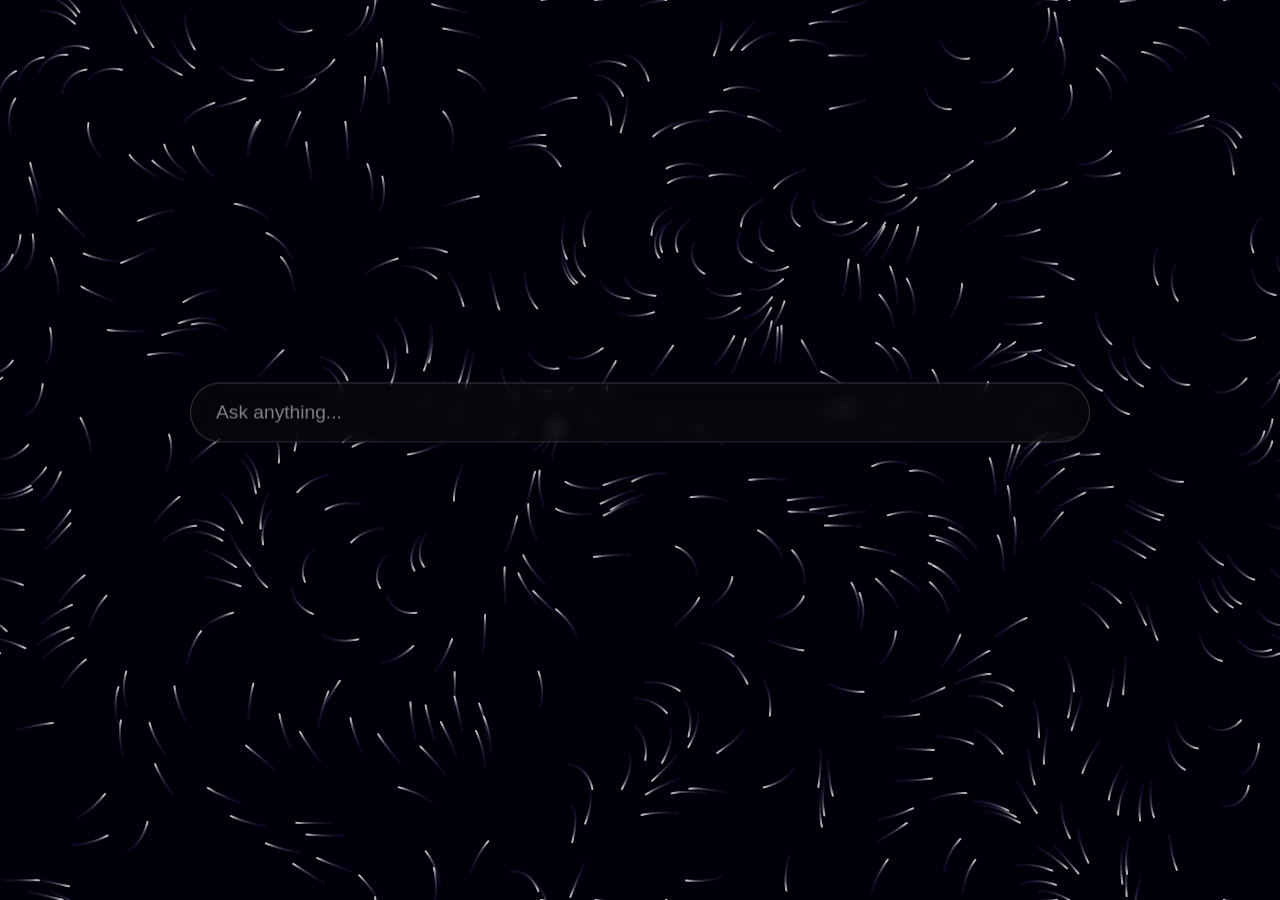
<file: index.html>
<!-- index.html (Static Version) -->
<!DOCTYPE html>
<html lang="en">

<head>
    <meta charset="UTF-8">
    <meta name="viewport" content="width=device-width, initial-scale=1.0">
    <title>Volcanic Flow UI</title>

    <link rel="preconnect" href="https://fonts.googleapis.com">
    <link rel="preconnect" href="https://fonts.gstatic.com" crossorigin>
    <link href="https://fonts.googleapis.com/css2?family=Alex+Brush&display=swap" rel="stylesheet">

    <!-- Use a relative path for the static site -->
    <link rel="stylesheet" href="/static/style.css?v=fontfix3">
    <!-- API Configuration -->
    <script src="/static/config.js?v=fontfix3"></script>
</head>

<body>
    <canvas id="background-canvas"></canvas>

    <div class="ui-container">
        <div class="input-wrapper">
            <input type="text" id="chat-input" placeholder="Ask anything...">
            <div class="glow-border"></div>
        </div>
        <div id="feedback-message"></div>
    </div>

    <!-- Use a relative path for the static site -->
    <script src="/static/script.js?v=fontfix3"></script>
</body>

</html>
</file>
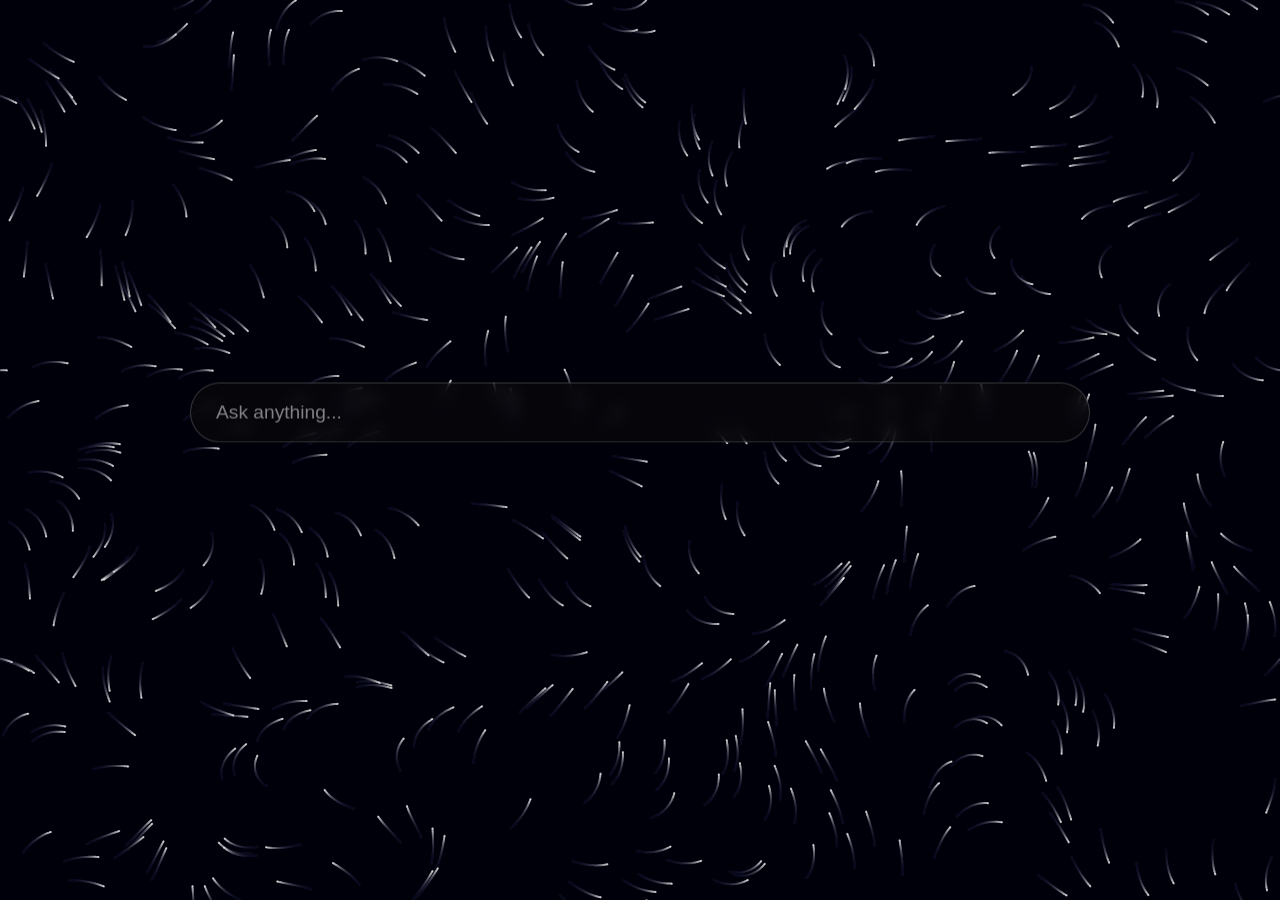
<file: public/index.html>
<!-- index.html (Static Version) -->
<!DOCTYPE html>
<html lang="en">

<head>
    <meta charset="UTF-8">
    <meta name="viewport" content="width=device-width, initial-scale=1.0">
    <title>Volcanic Flow UI</title>

    <link rel="preconnect" href="https://fonts.googleapis.com">
    <link rel="preconnect" href="https://fonts.gstatic.com" crossorigin>
    <link href="https://fonts.googleapis.com/css2?family=Alex+Brush&display=swap" rel="stylesheet">

    <!-- Use a relative path for the static site -->
    <link rel="stylesheet" href="static/style.css">
    <!-- API Configuration -->
    <script src="static/config.js"></script>
</head>

<body>
    <canvas id="background-canvas"></canvas>

    <div class="ui-container">
        <div class="input-wrapper">
            <input type="text" id="chat-input" placeholder="Ask anything...">
            <div class="glow-border"></div>
        </div>
        <div id="feedback-message"></div>
    </div>

    <!-- Use a relative path for the static site -->
    <script src="static/script.js"></script>
</body>

</html>
</file>
<file: static/style.css>
:root {
    --background-color: #0d1018;
    --line-color: rgba(230, 230, 230, 0.6);
    --accent-color: #EDFF00;
    --text-color: #ffffff;
    --selection-pink: #ff69b4;
    --feedback-font: 'Alex Brush', 'Segoe Script', 'Brush Script MT', 'Lucida Handwriting', cursive;
}

body[data-theme='ocean'] {
    --background-color: #021024;
    --line-color: rgba(122, 196, 222, 0.6);
    --accent-color: #72cce3;
}

body[data-theme='fire'] {
    --background-color: #1a0000;
    --line-color: rgba(255, 170, 0, 0.6);
    --accent-color: #ff4500;
}

body[data-theme='space'] {
    --background-color: #000000;
    --line-color: rgba(200, 160, 220, 0.6);
    --accent-color: #dda0dd;
}

* {
    box-sizing: border-box;
}

body {
    margin: 0;
    padding: 0;
    font-family: sans-serif;
    background-color: var(--background-color);
    color: var(--text-color);
    overflow: hidden;
    transition: background-color 0.5s ease;
}

::selection {
    background-color: var(--selection-pink);
    color: var(--background-color);
}

#background-canvas {
    position: fixed;
    top: 0;
    left: 0;
    width: 100%;
    height: 100%;
    z-index: -1;
    pointer-events: none;
    transform: translateZ(0);
    will-change: transform;
}

.ui-container {
    position: fixed;
    top: 50%;
    left: 50%;
    transform: translate(-50%, -50%);
    display: flex;
    flex-direction: column;
    align-items: center;
    padding: 20px;
    pointer-events: none;
    width: 100%;
}

.ui-container>* {
    pointer-events: auto;
}

@keyframes fade-in-up {
    from {
        opacity: 0;
        transform: translateY(20px);
    }
    to {
        opacity: 1;
        transform: translateY(0);
    }
}

.input-wrapper {
    position: relative;
    width: 100%;
    max-width: 900px;
    animation: fade-in-up 0.8s ease-out 0.2s forwards;
    opacity: 0;
}

#chat-input {
    width: 100%;
    padding: 18px 25px;
    font-size: 1.2em;
    color: var(--text-color);
    background-color: rgba(10, 10, 10, 0.5);
    backdrop-filter: blur(8px);
    -webkit-backdrop-filter: blur(8px);
    border: 1px solid rgba(255, 255, 255, 0.2);
    border-radius: 50px;
    outline: none;
    transition: all 0.3s ease;
    position: relative;
    z-index: 2;
}

#chat-input::placeholder {
    color: rgba(255, 255, 255, 0.5);
}

#chat-input:focus {
    border-color: transparent;
    box-shadow: none;
}

.glow-border {
    position: absolute;
    top: 0;
    left: 0;
    width: 100%;
    height: 100%;
    border-radius: 50px;
    opacity: 0;
    transition: opacity 0.3s cubic-bezier(0.4, 0, 0.2, 1);
    z-index: 1;
    will-change: opacity;
    pointer-events: none;
}

.input-wrapper.glowing .glow-border {
    opacity: 1;
    box-shadow: 0 0 20px #EDFF00, 0 0 40px #EDFF00, 0 0 60px #EDFF00;
}

#feedback-message {
    margin-top: 25px;
    font-family: var(--feedback-font);
    font-weight: 400;
    font-style: italic;
    font-size: 2.2em;
    color: var(--accent-color);
    min-height: 50px;
    width: 100%;
    max-width: 800px;
    transition: color 0.5s ease;
    text-align: center;
}

.carved-char {
    display: inline-block;
    font-family: var(--feedback-font);
    font-weight: 400;
    font-style: italic;
    opacity: 0;
    animation: carved-effect 0.5s forwards;
}

@keyframes carved-effect {
    from {
        opacity: 0;
        transform: scale(0.5);
    }
    to {
        opacity: 1;
        transform: scale(1);
    }
}

.smoky-char {
    display: inline-block;
    font-family: var(--feedback-font);
    font-weight: 400;
    font-style: italic;
    opacity: 0;
    animation: smoky-appear 1s cubic-bezier(0.4, 0, 0.2, 1) forwards;
}

@keyframes smoky-appear {
    0% {
        opacity: 0;
        transform: translateY(20px) scale(0.8);
    }
    100% {
        opacity: 1;
        transform: translateY(0px) scale(1);
    }
}


/* Optimize animations for better performance */

.smoky-char,
.carved-char {
    font-family: var(--feedback-font);
    font-weight: 400;
    font-style: italic;
    will-change: opacity, transform;
    backface-visibility: hidden;
    -webkit-font-smoothing: antialiased;
    text-shadow: 0 0 8px var(--accent-color);
    /* Static text shadow for carved chars is faster */
}

.smoky-char {
    text-shadow: none;
    /* smoky chars didn't have shadow originally, ensure none */
}


/* Mobile Optimization for 16:9 and 20:9 aspect ratios */

@media screen and (max-width: 768px) {
    .ui-container {
        position: fixed;
        bottom: 0;
        top: auto;
        left: 0;
        right: 0;
        transform: none;
        flex-direction: column-reverse;
        padding: 15px;
        padding-bottom: max(15px, env(safe-area-inset-bottom));
    }
    .input-wrapper {
        max-width: 100%;
    }
    #chat-input {
        padding: 15px 20px;
        font-size: 1.1em;
    }
    #feedback-message {
        margin-top: 0;
        margin-bottom: 20px;
        font-size: 1.8em;
        max-width: 100%;
        padding: 0 10px;
    }
}

@media screen and (max-width: 480px) {
    .ui-container {
        padding: 12px;
        padding-bottom: max(12px, env(safe-area-inset-bottom));
    }
    #chat-input {
        padding: 12px 18px;
        font-size: 1em;
    }
    #feedback-message {
        font-size: 1.5em;
        margin-bottom: 15px;
    }
}


/* Specific optimization for tall mobile screens (20:9 aspect ratio) */

@media screen and (max-width: 480px) and (min-aspect-ratio: 18/9) {
    .ui-container {
        padding: 20px 12px;
        padding-bottom: max(20px, env(safe-area-inset-bottom));
    }
    #feedback-message {
        margin-bottom: 30px;
    }
}
</file>
<file: public/static/style.css>
:root {
    --background-color: #0d1018;
    --line-color: rgba(230, 230, 230, 0.6);
    --accent-color: #EDFF00;
    --text-color: #ffffff;
    --selection-pink: #ff69b4;
    --feedback-font: 'Alex Brush', cursive;
}

body[data-theme='ocean'] {
    --background-color: #021024;
    --line-color: rgba(122, 196, 222, 0.6);
    --accent-color: #72cce3;
}

body[data-theme='fire'] {
    --background-color: #1a0000;
    --line-color: rgba(255, 170, 0, 0.6);
    --accent-color: #ff4500;
}

body[data-theme='space'] {
    --background-color: #000000;
    --line-color: rgba(200, 160, 220, 0.6);
    --accent-color: #dda0dd;
}

* {
    box-sizing: border-box;
}

body {
    margin: 0;
    padding: 0;
    font-family: sans-serif;
    background-color: var(--background-color);
    color: var(--text-color);
    overflow: hidden;
    transition: background-color 0.5s ease;
}

::selection {
    background-color: var(--selection-pink);
    color: var(--background-color);
}

#background-canvas {
    position: fixed;
    top: 0;
    left: 0;
    width: 100%;
    height: 100%;
    z-index: -1;
    pointer-events: none;
    transform: translateZ(0);
    will-change: transform;
}

.ui-container {
    position: fixed;
    top: 50%;
    left: 50%;
    transform: translate(-50%, -50%);
    display: flex;
    flex-direction: column;
    align-items: center;
    padding: 20px;
    pointer-events: none;
    width: 100%;
}

.ui-container>* {
    pointer-events: auto;
}

@keyframes fade-in-up {
    from {
        opacity: 0;
        transform: translateY(20px);
    }
    to {
        opacity: 1;
        transform: translateY(0);
    }
}

.input-wrapper {
    position: relative;
    width: 100%;
    max-width: 900px;
    animation: fade-in-up 0.8s ease-out 0.2s forwards;
    opacity: 0;
}

#chat-input {
    width: 100%;
    padding: 18px 25px;
    font-size: 1.2em;
    color: var(--text-color);
    background-color: rgba(10, 10, 10, 0.5);
    backdrop-filter: blur(8px);
    -webkit-backdrop-filter: blur(8px);
    border: 1px solid rgba(255, 255, 255, 0.2);
    border-radius: 50px;
    outline: none;
    transition: all 0.3s ease;
    position: relative;
    z-index: 2;
}

#chat-input::placeholder {
    color: rgba(255, 255, 255, 0.5);
}

#chat-input:focus {
    border-color: transparent;
    box-shadow: none;
}

.glow-border {
    position: absolute;
    top: 0;
    left: 0;
    width: 100%;
    height: 100%;
    border-radius: 50px;
    opacity: 0;
    transition: opacity 0.3s cubic-bezier(0.4, 0, 0.2, 1);
    z-index: 1;
    will-change: opacity;
    pointer-events: none;
}

.input-wrapper.glowing .glow-border {
    opacity: 1;
    box-shadow: 0 0 20px #EDFF00, 0 0 40px #EDFF00, 0 0 60px #EDFF00;
}

#feedback-message {
    margin-top: 25px;
    font-family: var(--feedback-font);
    font-style: italic;
    font-size: 2.2em;
    color: var(--accent-color);
    min-height: 50px;
    width: 100%;
    max-width: 800px;
    transition: color 0.5s ease;
    text-align: center;
}

.carved-char {
    display: inline-block;
    opacity: 0;
    animation: carved-effect 0.5s forwards;
}

@keyframes carved-effect {
    from {
        opacity: 0;
        transform: scale(0.5);
    }
    to {
        opacity: 1;
        transform: scale(1);
    }
}

.smoky-char {
    display: inline-block;
    opacity: 0;
    animation: smoky-appear 1s cubic-bezier(0.4, 0, 0.2, 1) forwards;
}

@keyframes smoky-appear {
    0% {
        opacity: 0;
        transform: translateY(20px) scale(0.8);
    }
    100% {
        opacity: 1;
        transform: translateY(0px) scale(1);
    }
}


/* Optimize animations for better performance */

.smoky-char,
.carved-char {
    will-change: opacity, transform;
    backface-visibility: hidden;
    -webkit-font-smoothing: antialiased;
    text-shadow: 0 0 8px var(--accent-color);
    /* Static text shadow for carved chars is faster */
}

.smoky-char {
    text-shadow: none;
    /* smoky chars didn't have shadow originally, ensure none */
}


/* Mobile Optimization for 16:9 and 20:9 aspect ratios */

@media screen and (max-width: 768px) {
    .ui-container {
        position: fixed;
        bottom: 0;
        top: auto;
        left: 0;
        right: 0;
        transform: none;
        flex-direction: column-reverse;
        padding: 15px;
        padding-bottom: max(15px, env(safe-area-inset-bottom));
    }
    .input-wrapper {
        max-width: 100%;
    }
    #chat-input {
        padding: 15px 20px;
        font-size: 1.1em;
    }
    #feedback-message {
        margin-top: 0;
        margin-bottom: 20px;
        font-size: 1.8em;
        max-width: 100%;
        padding: 0 10px;
    }
}

@media screen and (max-width: 480px) {
    .ui-container {
        padding: 12px;
        padding-bottom: max(12px, env(safe-area-inset-bottom));
    }
    #chat-input {
        padding: 12px 18px;
        font-size: 1em;
    }
    #feedback-message {
        font-size: 1.5em;
        margin-bottom: 15px;
    }
}


/* Specific optimization for tall mobile screens (20:9 aspect ratio) */

@media screen and (max-width: 480px) and (min-aspect-ratio: 18/9) {
    .ui-container {
        padding: 20px 12px;
        padding-bottom: max(20px, env(safe-area-inset-bottom));
    }
    #feedback-message {
        margin-bottom: 30px;
    }
}
</file>
